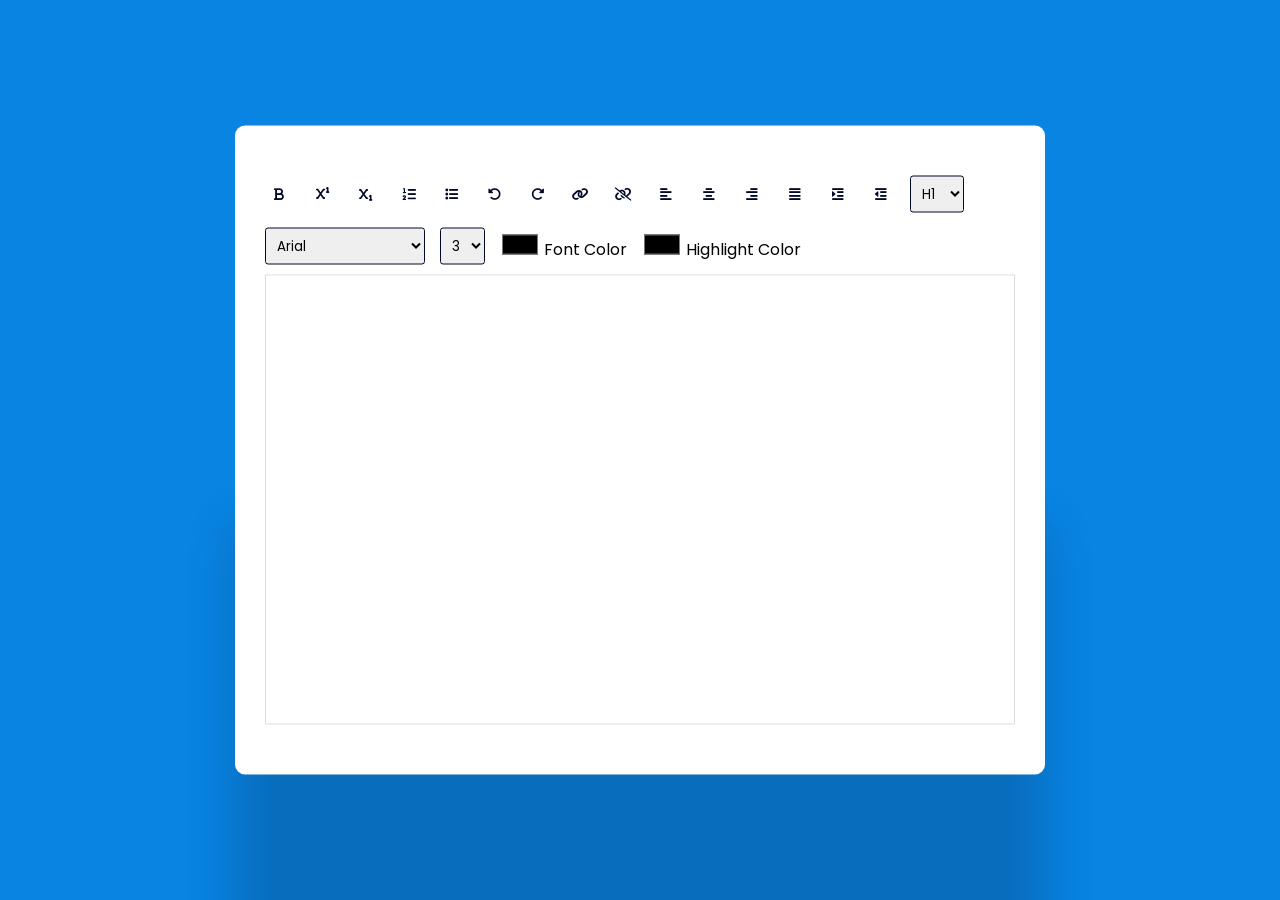
<file: index.html>
<!DOCTYPE html>
<html lang="en">
<head>
    <meta charset="UTF-8">
    <meta http-equiv="X-UA-Compatible" content="IE=edge">
    <meta name="viewport" content="width=device-width, initial-scale=1.0">

    <!-- importando a biblioteca de fonte awsome cnd js -->
    <link rel="stylesheet" href="https://cdnjs.cloudflare.com/ajax/libs/font-awesome/6.2.1/css/all.min.css">
    <link rel="stylesheet" href="style.css">
    <title>Text Editor</title>
</head>
<body>

    <div class="container">
        <div class="options">

            <!-- opções de edição de texto -->
            <button id="bold" class="option-button format">
                <i class="fa-solid fa-bold"></i>
            </button>

            <button id="superscript" class="option-button script">
                <i class="fa-solid fa-superscript"></i>
            </button>

            <button id="subscript" class="option-button script">
                <i class="fa-solid fa-subscript"></i>
            </button>

            <button id="insertOrderedList" class="option-button">
                <div class="fa-solid fa-list-ol"></div>
            </button>

            <button id="insertUnorderedList" class="option-button">
                <i class="fa-solid fa-list"></i>
            </button>

            <button id="undo" class="option-button">
                <i class="fa-solid fa-rotate-left"></i>
            </button>

            <button id="redo" class="option-button">
                <i class="fa-solid fa-rotate-right"></i>
            </button>

            <button id="createLink" class="adv-option-button">
                <i class="fa fa-link"></i>
            </button>

            <button id="unlink" class="option-button">
                <i class="fa fa-unlink"></i>
            </button>

            <button id="justifyLeft" class="option-button align">
                <i class="fa-solid fa-align-left"></i>
            </button>

            <button id="justifyCenter" class="option-button align">
                <i class="fa-solid fa-align-center"></i>
            </button>

            <button id="justifyRight" class="option-button align">
                <i class="fa-solid fa-align-right"></i>
            </button>

            <button id="justifyFull" class="option-button align">
                <i class="fa-solid fa-align-justify"></i>
            </button>

            <button id="indent" class="option-button spacing">
                <i class="fa-solid fa-indent"></i>
            </button>

            <button id="outdent" class="option-button spacing">
                <i class="fa-solid fa-outdent"></i>
            </button>

            <!-- tamanhos padronizados de titulos e subtitulos -->
            <select id="formatBlock" class="adv-option-button">
                <option value="H1">H1</option>
                <option value="H2">H2</option>
                <option value="H3">H3</option>
                <option value="H4">H4</option>
                <option value="H5">H5</option>
                <option value="H6">H6</option>
            </select>

            <!-- Tamanho e nome das fontes -->
            <select id="fontName" class="adv-option-button"></select>
            <select id="fontSize" class="adv-option-button"></select>

            <!-- Configurações de cores -->
            <div class="input-wrapper">
                <input type="color" id="foreColor" class="adv-option-button">
                <label for="foreColor">Font Color</label>
            </div>

            <div class="input-wrapper">
                <input type="color" id="backColor" class="adv-option-button">
                <label for="backColor">Highlight Color</label>
            </div>

        </div>

        <!-- onde o usuario ira digitar o texto -->
        <div id="text-input" contenteditable="true"></div>
    </div>

        <script src="script.js"></script>
</body>
</html>
</file>
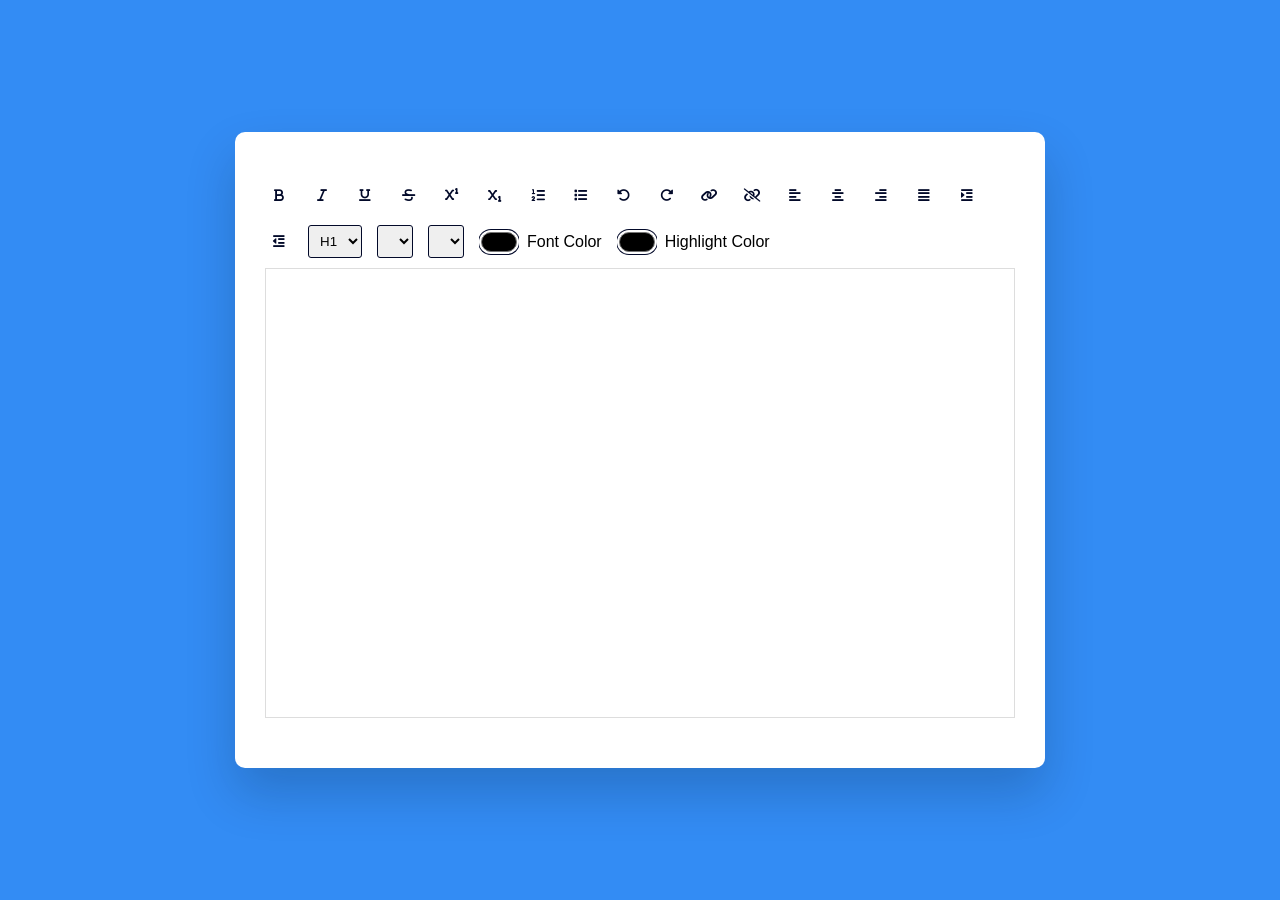
<file: src/index.html>
<!DOCTYPE html>
<html lang="en">
<head>
    <meta charset="UTF-8">
    <meta http-equiv="X-UA-Compatible" content="IE=edge">
    <meta name="viewport" content="width=device-width, initial-scale=1.0">
    <title>Rich Text</title>

    <link rel="stylesheet" href="https://cdnjs.cloudflare.com/ajax/libs/font-awesome/6.1.1/css/all.min.css" />

    <link rel="stylesheet" href="styles.css"/>
</head>
<body> 
    <div class="container">
        <div class="options">
            <button id="bold" class="option-button format" >
            <i class="fa-solid fa-bold"></i>
            </button>

            <button id="italic" class="option-button format" >
                <i class="fa-solid fa-italic"></i>
            </button>

            <button id="underline" class="option-button format" >
                <i class="fa-solid fa-underline"></i>
            </button>

            <button id="strikethrough" class="option-button format" >
                <i class="fa-solid fa-strikethrough"></i>
            </button>

            <button id="superscript" class="option-button format" >
                <i class="fa-solid fa-superscript"></i>
            </button>

            <button id="subscript" class="option-button format" >
                <i class="fa-solid fa-subscript"></i>
            </button>



            <!-- List -->
            <button id="insertOrderedList" class="option-button">
              <div class="fa-solid fa-list-ol"></div>
              
              <button id="insertOrderedList" class="option-button">
                    <i class="fa-solid fa-list"></i>
              </button> 
            </button>

            <!-- Undo/Redo -->
            <button id="undo" class="option-button">
                <i class="fa-solid fa-rotate-left"></i>
            </button>

            <button id="redo" class="option-button">
                <i class="fa-solid fa-rotate-right"></i>
            </button>

            <!-- Link -->
            <button id="createLink" class="adv-option-button">
                <i class="fa fa-link"></i>    
            </button>

            <button id="unlink" class="option-button">
                <i class="fa fa-unlink"></i>    
            </button>

            <!-- Alignment -->


            <button id="justifyLeft" class="option-button">
                <i class="fa-solid fa-align-left"></i>
            </button>

            <button id="justifyCenter" class="option-button align">
                <i class="fa-solid fa-align-center"></i>
            </button>

            <button id="justifyRight" class="option-button align">
                <i class="fa-solid fa-align-right"></i>
            </button>

            <button id="justifyFull" class="option-button align">
                <i class="fa-solid fa-align-justify"></i>
            </button>

            <button id="indent" class="option-button spacing">
                <i class="fa-solid fa-indent"></i>
            </button>

            <button id="outdent" class="option-button spacing">
                <i class="fa-solid fa-outdent"></i>
            </button>

            <!-- Headings -->
            <select id="formatBlock" class="adv-option-button">
                <option value="H1">H1</option>
                <option value="H2">H2</option>
                <option value="H3">H3</option>
                <option value="H4">H4</option>
                <option value="H5">H5</option>
                <option value="H6">H6</option>
            </select>

            <!-- Font -->
            <select id="font-name" class="adv-option-button"></select>
            <select id="font-size" class="adv-option-button"></select>


            <!-- Color -->
            <div class="input-wrapper">
                <input type="color" id="foreColor" class="adv-option-button" />
                <label for="foreColor">Font Color</label>
            </div>

            <div class="input-wrapper">
                <input type="color" id="backColor" class="adv-option-button" />
                <label for="backColor">Highlight Color</label>
            </div>
        </div>
        <div id="text-input" contenteditable="true"></div>
    </div>

    <script src="App.js"></script>
</body>
</html>
</file>
<file: style.css>
@import url('https://fonts.googleapis.com/css2?family=Poppins:wght@300;400;500;600;700&display=swap');

* {
    padding: 0;
    margin: 0;
    box-sizing: border-box;
}

body {
    background-color: #0984e3;
}

/* #338cf4 */
.container {
    background-color: #fff;
    width: 90vmin;
    padding: 50px 30px;
    position: absolute;
    transform: translate(-50%, -50%);
    top: 50%;
    left: 50%;
    border-radius: 10px;
    box-shadow: 0 25pc 50px rgba(7, 20, 35, 0.2);
}

.options {
    display: flex;
    flex-wrap: wrap;
    align-items: center;
    gap: 15px;
}

button {
    background-color: #fff;
    width: 28px;
    height: 28px;
    display: grid;
    place-items: center;
    border-radius: 3px;
    border: none;
    outline: none;
    color: #020929;
    cursor: pointer;
}



#text-input {
    margin-top: 10px;
    border: 1px solid #ddd;
    padding: 20px;
    height: 50vh;
}


select {
    padding: 7px;
    border: 1px solid #020929;
    border-radius: 3px;
    cursor: pointer;
}

.options label,
.options select {
    font-family: 'Poppins', sans-serif;
}

input[type='color']{
    -webkit-appearance: none;
    -moz-appearance: none;
    appearance: none;
    background-color: transparent;
    width: 40px;
    height: 28px;
    border: none;
    cursor: pointer;
}

input[type='color']::-webkit-appearance {
    border-radius: 15px;
    box-shadow: 0 0 0 2px #fff, 0 0 0 3px #020929;
}


input[type='color']::-moz-appearance {
    border-radius: 15px;
    box-shadow: 0 0 0 2px #fff, 0 0 0 3px #020929;
}

#text-input {
    margin-top: 10px;
    border: 1px solid #ddd;
    padding: 20px;
    height: 50vh;
}

.active {
    background-color: #e0e9ff;
}
</file>
<file: src/styles.css>
* {
    padding: 0;
    margin: 0;
    box-sizing: border-box;
}

body {
    background-color:#338cf4;
}

.container {
    background-color: #fff;
    width: 90vmin;

    padding: 50px 30px;
    position: absolute;
    transform: translate(-50%, -50%);

    left: 50%;
    top: 50%;
    border-radius: 10px;
    box-shadow: 0 25px 50px rgb(7, 20, 35, 0.2);
}

.options {
    display: flex;
    flex-wrap: wrap;
    align-items: center;
    gap: 15px;
}

button {
    width: 28px;
    height: 28px;
    display: grid;
    place-items: center;
    border-radius: 3px;
    border: none;
    background-color: #fff;
    outline: none;
    color: #020929;
}

select {
    padding: 7px;
    border: 1px solid #020929;
    border-radius: 3px;
}

.options label,
.options select {
    font-family: "Poppins", sans-serif;
}

.input-wrapper {
    display: flex;
    align-items: center;
    gap: 8px;
}

input[type="color"] {

    -webkit-appearance: none;
    -moz-appearance: none;
    appearance: none;
    background-color: transparent;

    width: 40px;
    height: 28px;
    border: none;
    cursor: pointer;
}

input[type="color"]::-webkit-color-swatch {
    border-radius: 15px;
    box-shadow: 0 0 0 2px #fff, 0 0 0 3px #020929;
}

input[type="color"]::-moz-color-swatch {
    border-radius: 15px;
    box-shadow: 0 0 0 2px #fff, 0 0 0 3px #020929;
}

#text-input {
    margin-top: 10px;
    border: 1px solid #ddd;
    padding: 20px;
    height: 50vh;
}

#text-input {
    margin-top: 10px;
    border: 1px solid #ddd;
    padding: 20px;
    height: 50vh;
}

.active {
    background-color: #e0e9ff;
}
</file>
